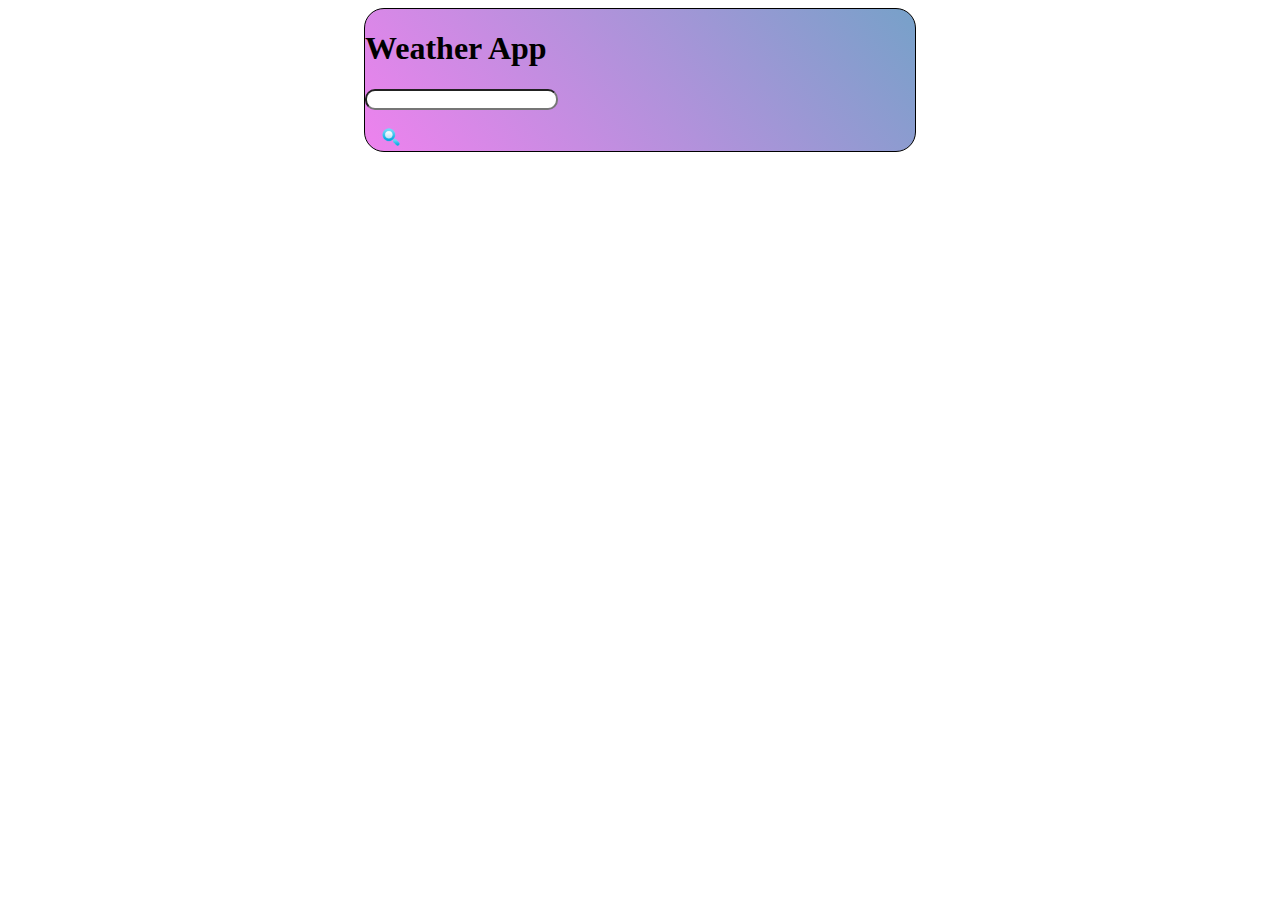
<file: index.html>
<!DOCTYPE html>
<html lang="en">
<head>
    <meta charset="UTF-8">
    <meta name="viewport" content="width=device-width, initial-scale=1.0">
    <title>Document</title>
    <link href="style.css" rel="stylesheet">
</head>
<body>

    <div class="weather">
        <div class="col-12 d-flex justify-content-center">
            <h1>Weather App</h1>
        </div>
        <div class="search col-12 d-flex justify-content-center my-5">
            <div class="search_inp">
                <input type="text" id="search_ip">
                <p id="error"></p>
            </div>
            <button type="button" onclick="find()"><img src="/images/search-icon-21.jpg" height="20px" width="20px"></button>
        </div>
        <div class="display" id="display">
            <div class="container overflow-hidden text-center">
                <div class="row gx-5 gy-3">
                    <div class="col-12 d-flex justify-content-center">
                        <img id="myImage" src="/images/clear.jpg" width="150px" height="160px">
                    </div>

                    <div class="col-12 d-flex justify-content-center">
                        <h4 id="temperature"></h4>
                    </div>

                    <div class="col-12 d-flex justify-content-center">
                        <h4 id="description"></h4>
                    </div>

                    <div class="col-12 d-flex justify-content-center">
                        <h4 id="city"></h4>
                    </div>

                    <div class="col-6 d-flex justify-content-center">
                        <img src="images/humidity.png" width=50px height=50px>
                        <div class="d-flex flex-column mb-3 mx-2">
                            <p id="humidity"></p>
                            <h6>Humidity</h6>
                        </div>
                    </div>

                    <div class="col-6 d-flex justify-content-center">
                        <img src="images/windspeed1.jpg" width=50px height=50px>
                        <div class="d-flex flex-column mb-3 mx-2">
                            <p id="windspeed"></p>
                            <h6>Windspeed</h6>
                        </div>   
                    </div>


                </div>
            </div>
        </div>
    </div>
    <script>
        function find(){
            let input = document.getElementById('search_ip').value;
            let temp = document.getElementById('temperature');
            let description = document.getElementById('description');
            let city = document.getElementById('city');
            let humidity = document.getElementById('humidity');
            let windspeed = document.getElementById('windspeed');
            let error = document.getElementById('error');
            let display_content = document.getElementById('display');
            let image = document.getElementById('myImage');
            // console.log(input);

            if (input != '')
            {
            api_key = "a1368ac5d56e9db586e0dff16370b683";
            api_url = "https://api.openweathermap.org/data/2.5/weather?units=metric"

            async function checkweather() {
                
                    const weather_response = await fetch(api_url + `&q=${input}` + `&appid=${api_key}`);
                    let weather_result = await weather_response.json();

                    if(weather_result.cod === "404")
                    {
                            error.style.display = "block";
                            error.innerHTML = 'City not found';
                            display_content.style.display = "none";
                    }
                    else
                    {
                        
                        temp.innerHTML = weather_result.main.temp + "℃";
                        description.innerHTML = weather_result.weather[0].description.charAt(0).toUpperCase() +
                                                weather_result.weather[0].description.slice(1);
                        city.innerHTML = weather_result.name;

                        humidity.innerHTML = weather_result.main.humidity + " %";
                        windspeed.innerHTML = weather_result.wind.speed + " m/sec";
                        error.style.display = "none";
                        display_content.style.display = "block";



                        if(weather_result.weather[0].main == 'Fog')
                        {
                            image.src='/images/fog.jpg';
                        }
                        else if(weather_result.weather[0].main == 'Thunderstorm')
                        {
                            image.src='/images/thunderstrome.jpg';
                        }
                        else if(weather_result.weather[0].main == 'Snow')
                        {
                            image.src='/images/snow.jpg';
                        }
                        else if(weather_result.weather[0].main == 'Drizzle')
                        {
                            image.src='/images/drizzle.jpg';
                        }
                        else if(weather_result.weather[0].main == 'Rain')
                        {
                            image.src='/images/rain.jpg';
                        }
                        else if(weather_result.weather[0].main == 'Mist')
                        {
                            image.src='/images/Mist.jpg';
                        }
                        else if(weather_result.weather[0].main == 'Haze')
                        {
                            image.src='/images/haze.png';
                        }
                        else if(weather_result.weather[0].main == 'Clouds')
                        {
                            image.src='/images/cloud.png';
                        }
                        else
                        {
                            image.src='/images/clear.jpg';
                        }
                    }

                    
                    
            }
            checkweather()
            }
            else
            {
                error.style.display = "block";
                error.innerHTML = 'Please enter any country.';
                display_content.style.display = "none";
            }
        }
        
       
    </script>


</body>
</html>
</file>
<file: style.css>
.weather
{
    width: 550px;
    margin: auto;
    border: 1px solid black;
    min-height: 100px;
    height: auto;
    border-radius: 20px;
    background: linear-gradient(230deg, #77a1c9, #ee82ee);
}
/* .display img
{
    height: 160px;
    display: none;
    opacity: 0;
    margin-left:175px;
} */
.display
{
    display: none;
}

.search button
{
    margin-left: 10px;
    border : 0px;
    background-color: transparent;
    max-height: 29px;
}
.search input[type="text"]
{
    border-radius: 10px;
    padding-left: 10px;
}
#humidity,
#windspeed
{
    margin-bottom: 6px;
}
#error
{
    /* display: none; */
    color: white;
    margin-left: 5px;
}
</file>
